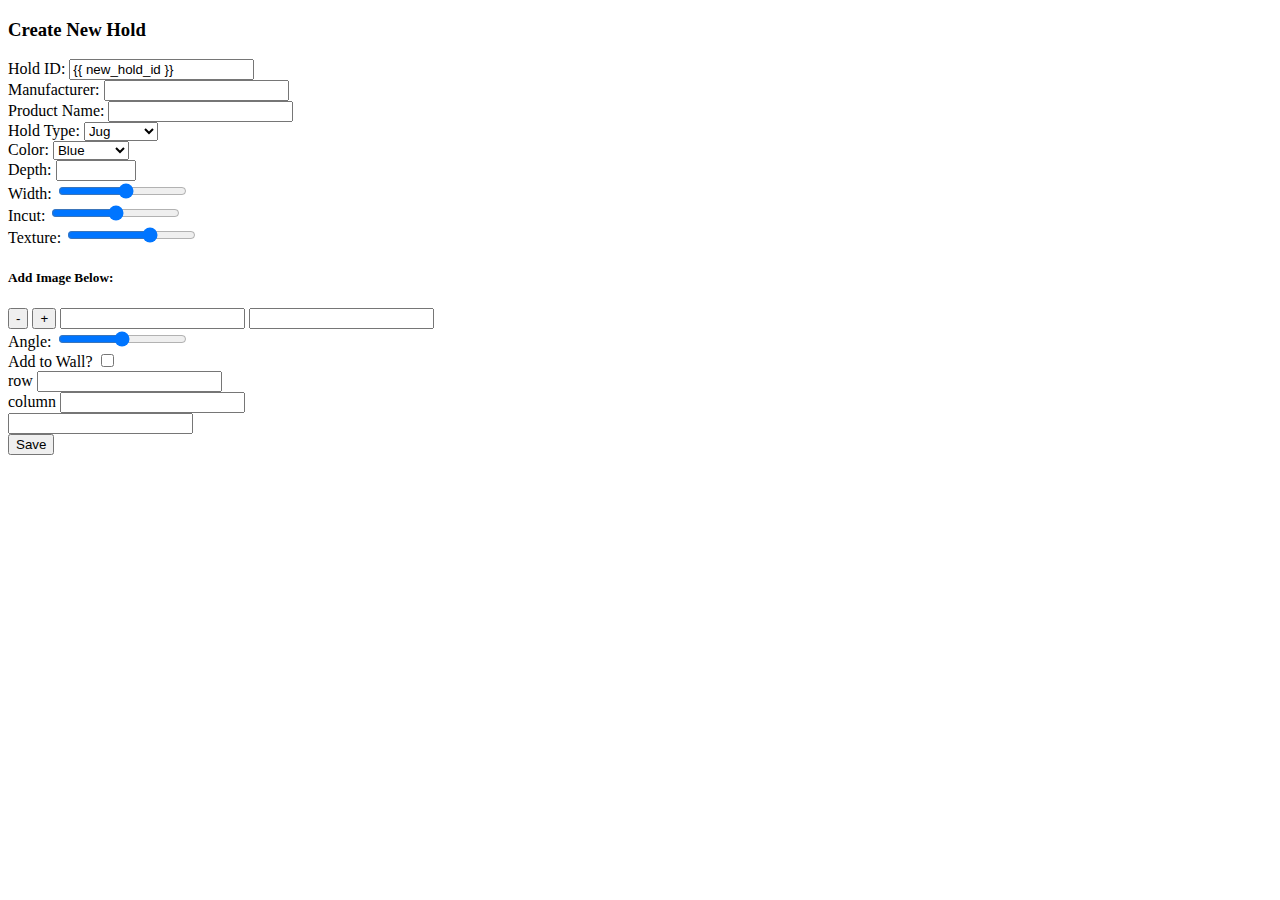
<file: templates/edithold.html>
<!DOCTYPE html>
<html lang="en">
<head>
    <meta charset="UTF-8">
    <meta name="viewport" content="width=device-width, initial-scale=1.0">
    <title>Document</title>
</head>
<body>
    <div class="form-element" id="new-hold-form">
        <form method="POST" class="create-hold-form" id="create-hold-form" enctype="multipart/form-data">
            <h3>Create New Hold</h3>
            <div class="form-element">
                <label for="holdId">Hold ID:</label>
                <input id ="holdId" class="smallTextBox" name="holdId" type="text" value="{{ new_hold_id }}" readonly>
            </div>
            <div class="form-element">
                <label for="manufacturer">Manufacturer:</label>
                <input id="manufacturer" name="manufacturer" type="text">
            </div>
            <div class="form-element">
                <label for="productName">Product Name:</label>
                <input id="productName" name="productName" type="text">
            </div>
            <div class="form-element">
                <label for="holdType">Hold Type:</label>
                <select id="holdType" name="holdType">
                    <option value="jug">Jug</option>
                    <option value="crimp">Crimp</option>
                    <option value="pinch">Pinch</option>
                    <option value="sloper">Sloper</option>
                    <option value="foothold">Foothold</option>
                </select>
            </div>
            <div class="form-element">
                <label for="color">Color:</label>
                <select id="color" name="color">
                    <option value="blue">Blue</option>
                    <option value="yellow">Yellow</option>
                    <option value="red">Red</option>
                    <option value="green">Green</option>
                    <option value="orange">Orange</option>
                    <option value="purple">Purple</option>
                    <option value="pink">Pink</option>
                    <option value="white">White</option>
                    <option value="gray">Gray</option>
                    <option value="teal">Teal</option>
                    <option value="seafoam">Seafoam</option>
                    <option value="Lime">Lime</option>
                </select>
            </div>
            <div class="form-element">
                <label for="depth">Depth:</label>
                <input id="depth" name="depth" type="number" min="0.125" max="3.000" step="0.125">
            </div>
            <div class="form-element">
                <label for="width">Width:</label>
                <input id="width" name="width" type="range" min="1" max="16" oninput="widthValue.innerText = this.value"> <span id="widthValue"></span>
            </div>
            <div class="form-element">
                <label for="incut">Incut:</label>
                <input id="incut" name="incut" type="range" min="1" max="9" oninput="incutValue.innerText = this.value"> <span id="incutValue"></span>
            </div>
            <div class="form-element">
                <label for="texture">Texture:</label>
                <input id="texture" name="texture" type="range" min="1" max="4" oninput="textureValue.innerText = this.value"> <span id="textureValue"></span>
            </div>
            <h5>Add Image Below:</h5>
            <div class="form-element">
                <div class="drop-zone" id="drop-zone">
                    <div class="bolt">
                        <div class="bolt-hole"></div>
                    </div>
                    <div class="bolt">
                        <div class="bolt-hole"></div>
                    </div>
                    <div class="bolt">
                        <div class="bolt-hole"></div>
                    </div>
                </div>
            </div> 
            <div class="form-element">
                <button class="zoom-out" type="button" onclick="adjustSize(-2)">-</button>
                <button class="zoom-in" type="button" onclick="adjustSize(2)">+</button>
                <input name="imageWidth" class="hidden-element" id="image-width" type="text" value="">
                <input name="imageHeight" class="hidden-element" id="image-height" type="text" value="">
            </div>
            <div class="form-element">
                <label for="angle">Angle:</label>
                <input id="angle" name="angle" type="range" min="-179" max="180" oninput="angleValue.innerText = this.value" onchange="changeAngle(document.getElementById('hold-preview'), this.value)"> <span id="angleValue"></span>
            </div>
            <div class="form-element">
                <label for="addToWall">Add to Wall?</label>
                <input id="addToWall" name="addToWall" type="checkbox" onchange="boltHold()">
            </div>
            <div class="form-element">
                <label for="rowRead">row</label>
                <input name="row" class="smallTextBox" id="rowRead" type="text" value="" readonly>
            </div>
            <div class="form-element">
                <label for="colRead">column</label>
                <input name="column" class="smallTextBox" id="colRead" type="text" value="" readonly>
            </div>
            <div class="form-element">
                <input name="imageURL" class="hidden-element" id="hold-image-url" type="text" value="" readonly>
            </div>
            <div class="form-element">
                <button id="submit" type="submit">Save</button>
            </div>
        </form>
    </div> 
</body>
</html>
</file>
